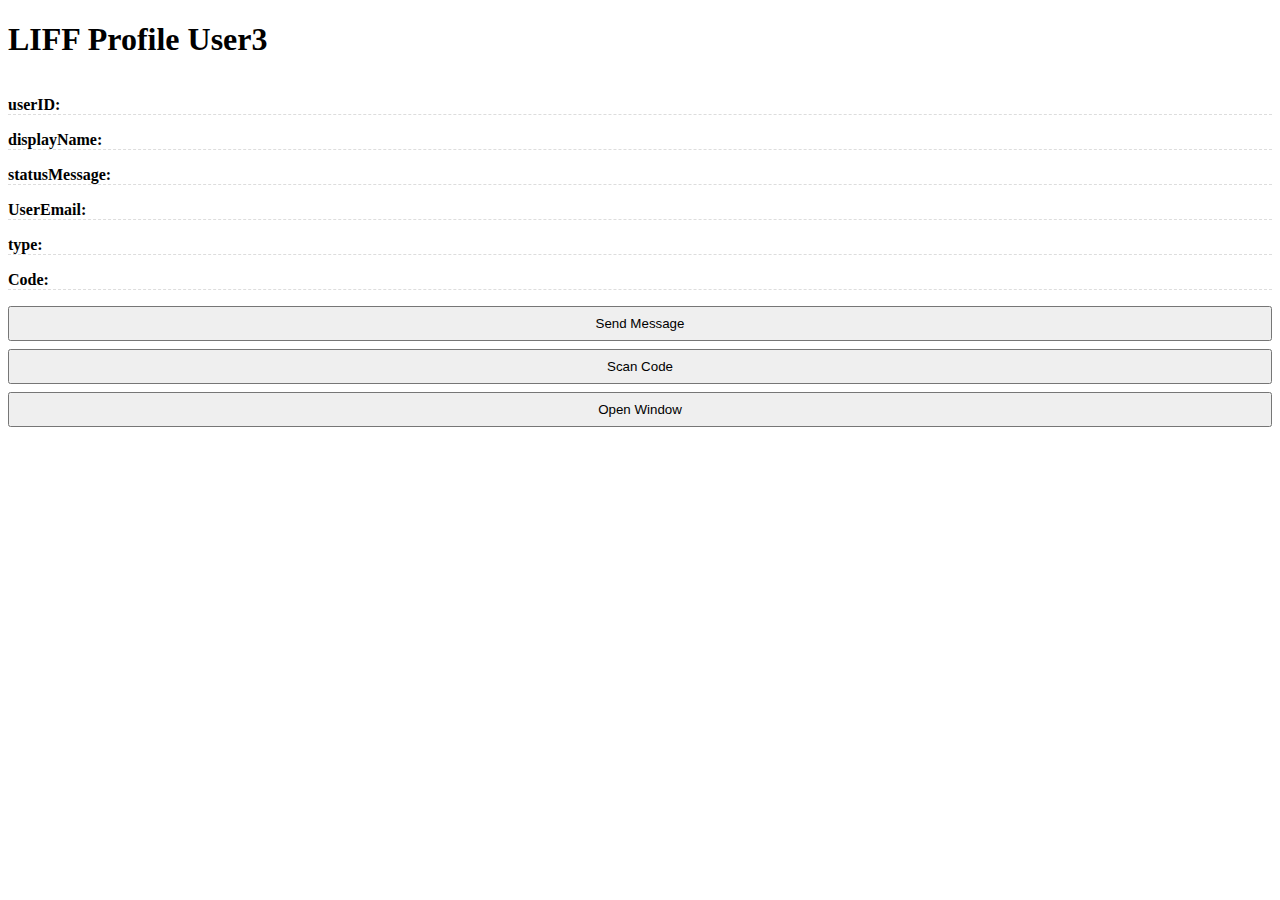
<file: index.html>
<!DOCTYPE html>
<html lang="en">
<head>
    <meta charset="UTF-8">
    <meta http-equiv="X-UA-Compatible" content="IE=edge">
    <meta name="viewport" content="width=device-width, initial-scale=1.0">
    <title>LIFF Starter</title>
    <link rel="stylesheet" href="css/style.css">
</head>
<body>

    <h1>LIFF Profile User3</h1>
    
    <img id="pictureUrl">
    <p id="userId"><b>userID:</b></p>
    <p id="displayName"><b>displayName:</b></p>
    <p id="statusMessage"><b>statusMessage:</b></p>
    <p id="userEmail"><b>UserEmail:</b></p>

    <p id="type"><b>type:</b> </p>
    <!--Scancode 1/4-->
    <p id="scanCode"><b>Code:</b></p>

    <button id="btnMsg" onclick="sendMsg()">Send Message</button>

    <!--Scancode 2/4-->
    <button id="btnScanCode" onclick="scanCode()">Scan Code</button>

    <!--openwindow 1/4-->
    <button onclick="openWindow()">Open Window</button>

    <script charset="utf-8" src="https://static.line-scdn.net/liff/edge/2/sdk.js"></script>

    <script>

        // ฟังก์ชันดึงข้อมูล Profile ผู้ใช้
        async function getUserProfile(){
            const profile = await liff.getProfile() // ดึงข้อมูล Profile ผู้ใช้
            document.getElementById("pictureUrl").src = profile.pictureUrl
            document.getElementById("userId").append(profile.userId)
            document.getElementById("displayName").append(profile.displayName)
            document.getElementById("statusMessage").append(profile.statusMessage)
            document.getElementById("userEmail").append(liff.getDecodedIDToken().email)
        }

        // สร้างฟังก์ชันอ่าน Context
        function getContext() {
            document.getElementById("type").append(liff.getContext().type) 
        }

        // Scancode 4/4-->ฟังก์ชันส่งข้อความเข้าไปในห้องแชต
        async function sendMsg() {
            if (liff.getContext().type !== "none") { // check ว่าอยุ่ในห้องแชท
                await liff.sendMessages([
                    {
                        "type": "sticker",
                        "stickerId": 4,
                        "packageId": 1
                    },
                    {
                        "type":"text",
                        "text": "This is my message"
                    },
                    {
                        "type": "location",
                        "title": "my location",
                        "address": "1-6-1 Yotsuya, Shinjuku-ku, Tokyo, 160-0004, Japan", 
                        "latitude": 35.687574,
                        "longitude": 139.72922
                    },
                    {
                        "type": "image",
                        "originalContentUrl": "https://www.itgenius.co.th/assets/frondend/images/picturecourseshare/Basic_Docker_2021_Share.jpg",
                        "previewImageUrl": "https://www.itgenius.co.th/assets/frondend/images/picturecourse/Basic_Docker_2021_cover.jpg"
                    }
                ])
                alert("Message sent")
                liff.closeWindow()
            }
        }
        // Scancode 3/4 สร้างฟังก์ชั่น scancode
        async function scanCode(){
            const result = await liff.scanCodeV2()
            document.getElementById("scanCode").append(result.value)

            // ส่ง Code ที่ได้เข้าห้อง Chat
            if (liff.getContext().type !== "none") {
                await liff.sendMessages([
                    {
                        "type":"text",
                        "text": "Code: "+ result.value
                    },
                ])
            }

            // เปิดไปหน้าเว็บตามลิ้งก์ที่ได้
            liff.openWindow({
                url: result.value,
                // external: true // เปิดไปที่เว็บภายนอก
                external: false // เปิดอยู่ภายในแอพไลน์
            })
            liff.closeWindow()
        }
        // ฟังก์ชัน openWindow()
        function openWindow(){
            liff.openWindow({
                url:"https://line.me",
                external: true // เปิดไปที่เว็บภายนอก
                //external: false // เปิดอยู่ภายในแอพไลน์
            })
        }

        // MAIN //
        async function main(){

            liff.ready.then(() => {
                // ตรวจสอบเงื่อนไขว่า login หรือยัง
                if (liff.isLoggedIn()) {
                    getUserProfile() // ดึงข้อมูล profile
                    getContext()
                }else{
                    liff.login()
                }
            })
            await liff.init({ liffId: "1656588622-1d8bEAwB" }) // intial liff id
            
        }

        main()

    </script>

</body>
</html>
</file>
<file: css/style.css>
button {
		display: block;
		width: 100%;
		padding: 8px 0;
		margin: 8px auto;
	}
	p {
		border-bottom: 1px dashed #ddd;
	}
	#pictureUrl {
		display: block;
		margin: 0 auto;
		width: 20%;
		display: -moz-box;
		display: -webkit-box;
		display: box;
		-moz-box-pack: center;
		-moz-box-align: center;
		-webkit-box-pack: center;
		-webkit-box-align: center;
		box-pack: center;
		box-align: center;
		-moz-border-radius: 100px;
		-webkit-border-radius: 100px;
		border-radius: 100px;
	}
	#accessToken,
	#utouId {
		display: block;
		overflow: auto;
	}
</file>
